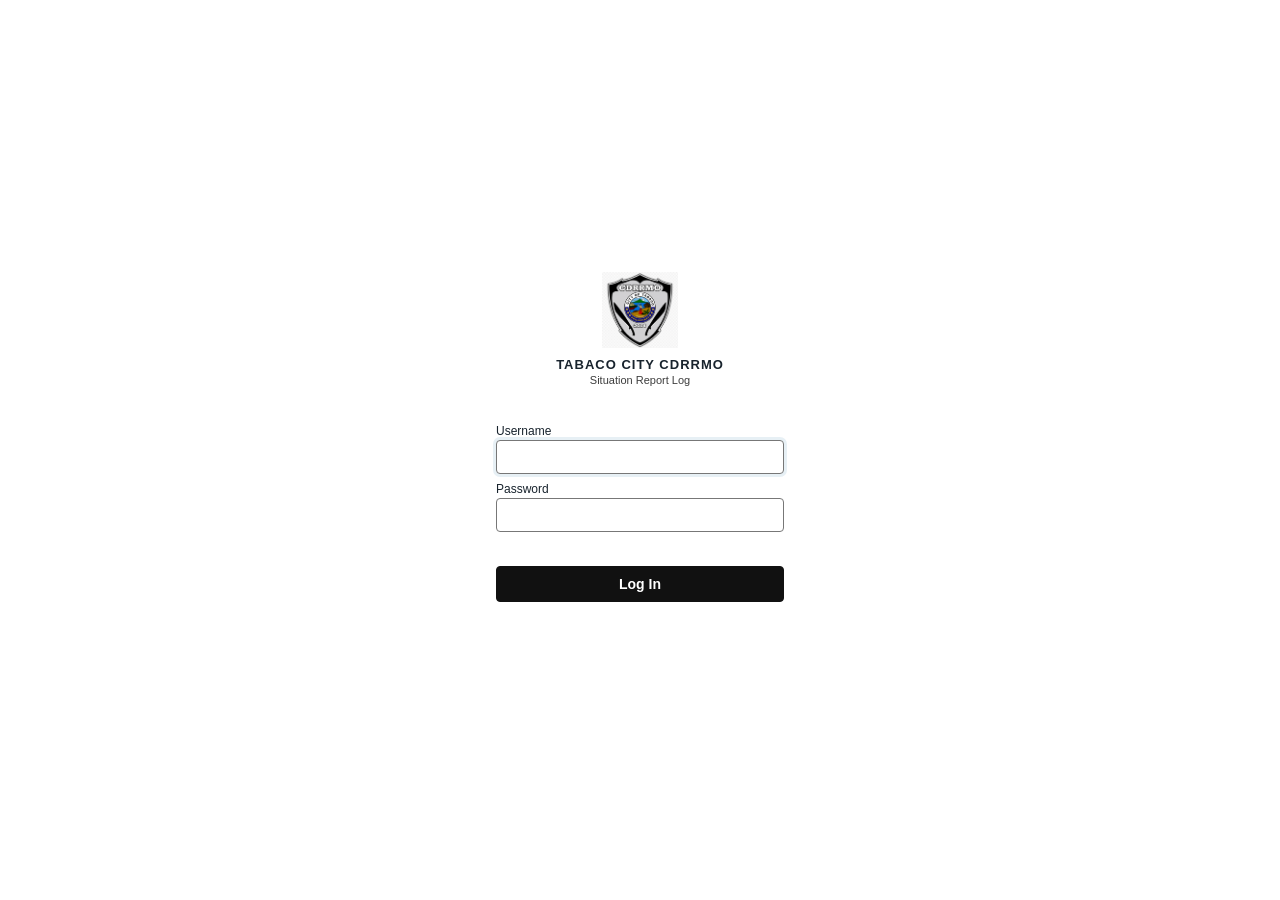
<file: index.html>
<!DOCTYPE html>
<html lang="en">
<head>
<meta charset="UTF-8">
<meta name="viewport" content="width=device-width, initial-scale=1.0">
<title>Tabaco CDRRMO - Incident Log</title>
<link rel="stylesheet" href="css/style.css">
</head>
<body>
<div class="form-container">
    <header class="mobile-header">
        <div class="header-mark"><img src="CDRRMO Logo.png" alt="CDRRMO Logo"></div>
        <div class="header-copy">
            <div class="office-name">TABACO CITY</div>
            <div class="office-title">Disaster Risk Reduction &amp; Management Office</div>
            <div class="form-title">SIT REP</div>
        </div>
    </header>
    <h1 class="desktop-title">Tabaco City Disaster Risk Reduction &amp; Management Office</h1>
    <h2 class="desktop-title">Incident Log</h2>
    <div class="view-saved-bar index-saved-bar">
        <button type="button" class="action action-primary" onclick="location.href='view.html'">View Saved Sitreps</button>
    </div>

    <div id="draftNotice" class="draft-notice" hidden>
        <span>A draft was restored from your last session. Continue filling it out, or press Cancel to discard.</span>
        <button type="button" class="draft-dismiss" onclick="clearDraft()" title="Dismiss">&times;</button>
    </div>

    <form id="incidentForm" novalidate>
        <div class="req-legend">Fields marked <span class="req-star">*</span> are required.</div>
        <div class="top-grid">
            <div class="left">
                <div class="row">
                    <span class="label">Nature of Incident:</span>
                    <select id="nature" name="nature" class="full required" required>
                        <option value="">-- Select --</option>
                        <option>Medical Emergency</option>
                        <option>Vehicular Accident</option>
                        <option>Extrication</option>
                        <option>Self Accident</option>
                        <option>Self-Harm</option>
                        <option>Physical Violence / Assault</option>
                        <option>Fire Alarm</option>
                        <option>Drowning</option>
                        <option>Sports-Related Injury</option>
                        <option>Others</option>
                    </select>
                </div>
                <div class="row">
                    <span class="label">Cause of Incident:</span>
                    <input type="text" name="cause" class="full" list="causeSuggestions">
                    <datalist id="causeSuggestions">
                        <option>Accidental drowning</option>
                        <option>Accidental Injury</option>
                        <option>Alcohol-related</option>
                        <option>Allergic reaction</option>
                        <option>Animal bite</option>
                        <option>Animal on road</option>
                        <option>Bicycle accident</option>
                        <option>Bleeding</option>
                        <option>Blunt-force injury</option>
                        <option>Boating incident</option>
                        <option>Body Weakness</option>
                        <option>Burning material</option>
                        <option>Cardiac/heart-related</option>
                        <option>Collapsed structure</option>
                        <option>Collision</option>
                        <option>Cutting</option>
                        <option>Diabetes-related</option>
                        <option>Difficulty of Breathing</option>
                        <option>Dizziness</option>
                        <option>Domestic violence</option>
                        <option>Drug-related</option>
                        <option>Electrical fire</option>
                        <option>Electrical-related</option>
                        <option>Fainting</option>
                        <option>Fall</option>
                        <option>Fever</option>
                        <option>Fire-related</option>
                        <option>Gas-related</option>
                        <option>Hanging/strangulation</option>
                        <option>Head-on collision</option>
                        <option>Heat stroke</option>
                        <option>High blood pressure</option>
                        <option>Hit object</option>
                        <option>Hit-and-run</option>
                        <option>Jumping from height</option>
                        <option>Loss of control</option>
                        <option>Machinery entrapment</option>
                        <option>Mechanical failure</option>
                        <option>Medical Condition</option>
                        <option>Motorcycle accident</option>
                        <option>Multiple vehicle collision</option>
                        <option>Near drowning</option>
                        <option>Overdose</option>
                        <option>Pain</option>
                        <option>Pedestrian involved</option>
                        <option>Physical altercation</option>
                        <option>Poisoning</option>
                        <option>Possible fire</option>
                        <option>Pregnancy-related</option>
                        <option>Rear-end collision</option>
                        <option>Reckless/overspeeding</option>
                        <option>Road condition</option>
                        <option>Robbery-related</option>
                        <option>Seizure</option>
                        <option>Self-inflicted injury</option>
                        <option>Self-poisoning</option>
                        <option>Sexual assault</option>
                        <option>Shooting</option>
                        <option>Side collision</option>
                        <option>Skin conditions</option>
                        <option>Slip/trip</option>
                        <option>Smoke alarm</option>
                        <option>Sports injury</option>
                        <option>Sports-related</option>
                        <option>Stabbing</option>
                        <option>Stroke</option>
                        <option>Structural entrapment</option>
                        <option>Suicide attempt</option>
                        <option>Swelling/Inflammation</option>
                        <option>Swimming incident</option>
                        <option>Tenderness</option>
                        <option>Unconsciousness</option>
                        <option>Vehicle entrapment</option>
                        <option>Vehicle rollover</option>
                        <option>Vehicle vs. property</option>
                        <option>Verbal altercation</option>
                        <option>Vomiting/Gastrointestinal</option>
                        <option>Water-related</option>
                        <option>Work-related accident</option>
                        <option>Wounds</option>
                    </datalist>
                </div>
                <div class="row">
                    <span class="label">Assigned Team:</span>
                    <span class="checks team-checks">
                        <label><input type="checkbox" name="assignedTeam[]" class="required" value="Alpha"> Alpha</label>
                        <label><input type="checkbox" name="assignedTeam[]" class="required" value="Bravo"> Bravo</label>
                        <label><input type="checkbox" name="assignedTeam[]" class="required" value="Charlie"> Charlie</label>
                    </span>
                </div>
                <div class="row">
                    <span class="label">Shift-In-Charge (SIC):</span>
                    <select id="sic" name="sic" class="full required" required>
                        <option value="">-- Select SIC --</option>
                        <option>Ramon D. Rodriguez</option>
                        <option>Ambrocio V. Piolino</option>
                        <option>Romar B. Bombon</option>
                    </select>
                </div>
                <div class="row">
                    <span class="label">Dispatch Operator:</span>
                    <select id="operator" name="operator" class="full required" required>
                        <option value="">-- Select Dispatch Operator --</option>
                        <option>Imelda B. Castillo</option>
                        <option>Luis C. Borlagdan</option>
                        <option>Domingo C. Bron Jr.</option>
                        <option>Dennis R. Flores</option>
                    </select>
                </div>
                <div id="resources">
                    <div class="row resource-row">
                        <span class="label">Dispatched Resource:</span>
                        <select name="resource[]" class="resource-input required" required>
                            <option value="">-- Select Resource --</option>
                            <option>EMS</option>
                            <option>884</option>
                            <option>STARIA</option>
                            <option>FIRETRUCK</option>
                            <option>028</option>
                            <option>167</option>
                            <option>133</option>
                            <option>NAVARRA WHITE</option>
                            <option>NAVARRA GRAY</option>
                        </select>
                        <button type="button" class="add-btn" onclick="addResource()" title="Add resource">+</button>
                    </div>
                </div>
            </div>

            <div class="right">
                <div class="row">
                    <span class="label">Incident Caller /<br>Informant:</span>
                    <input type="text" name="caller" class="caller-input required" required>
                </div>
                <div class="row">
                    <span class="label">Caller's Contact No.:</span>
                    <input type="text" name="contact" class="contact-input required" required>
                </div>
                <div class="row">
                    <span class="label">Call Date:</span>
                    <input type="date" name="callDate" class="time-input required" required>
                </div>
                <div class="row">
                    <span class="label">Call Time:</span>
                    <input type="time" name="callTime" class="time-input required" required>
                </div>
                <div class="row">
                    <span class="label">Dispatched Time:</span>
                    <input type="time" name="dispatchedTime" class="time-input required" required>
                </div>
                <div class="row">
                    <span class="label">Arrival at the scene:</span>
                    <input type="time" name="arrivalTime" class="time-input required" required>
                </div>
                <div class="row">
                    <span class="label">Take off from the scene:</span>
                    <input type="time" name="takeoffTime" class="time-input required" required>
                </div>
                <div class="row">
                    <span class="label">Arrival at the hospital:</span>
                    <input type="time" name="hospitalTime" class="time-input">
                </div>
            </div>
        </div>

        <div class="spacer"></div>

        <div class="place-row">
            <span class="label">Place of Incident:</span>
            <div class="place-group">
                <select name="barangay" class="required" required>
                    <option value="">-- Select Barangay --</option>
                    <option>Agnas</option>
                    <option>Bacolod</option>
                    <option>Bangkilingan</option>
                    <option>Bantayan</option>
                    <option>Baranghawon</option>
                    <option>Basagan</option>
                    <option>Basud</option>
                    <option>Bogñabong</option>
                    <option>Bombon</option>
                    <option>Bonot</option>
                    <option>Buang</option>
                    <option>Buhian</option>
                    <option>Cabagñan</option>
                    <option>Cobo</option>
                    <option>Comon</option>
                    <option>Cormidal</option>
                    <option>Divino Rostro</option>
                    <option>Fatima</option>
                    <option>Guinobat</option>
                    <option>Hacienda</option>
                    <option>Magapo</option>
                    <option>Mariroc</option>
                    <option>Matagbac</option>
                    <option>Oras</option>
                    <option>Oson</option>
                    <option>Panal</option>
                    <option>Pawa</option>
                    <option>Pinagbobong</option>
                    <option>Quinale Cabasan</option>
                    <option>Quinastillojan</option>
                    <option>Rawis</option>
                    <option>Sagurong</option>
                    <option>Salvacion</option>
                    <option>San Antonio</option>
                    <option>San Carlos</option>
                    <option>San Isidro</option>
                    <option>San Juan</option>
                    <option>San Lorenzo</option>
                    <option>San Ramon</option>
                    <option>San Roque</option>
                    <option>San Vicente</option>
                    <option>Santo Cristo</option>
                    <option>Sua-Igot</option>
                    <option>Tabiguian</option>
                    <option>Tagas</option>
                    <option>Tayhi</option>
                    <option>Visita</option>
                </select>
                <div>Barangay</div>
            </div>
            <div class="place-group">
                <input type="text" name="placeLandmark">
                <div>Place / Landmark</div>
            </div>
            <div class="place-group">
                <input type="text" name="municipality" value="Tabaco City" class="required" required>
                <div>Municipality</div>
            </div>
        </div>

        <div class="section-title">Involved:</div>

        <div id="victims">
            <div class="victim-item" data-index="1">
                <div class="victim-row">
                    <span class="patient-label">(A) Patient / Victim / Involved</span>
                    <input type="text" name="patient[]" class="required" required>
                    <span class="sex-label">Sex:</span>
                    <span class="checks sex-checks">
                        <label><input type="checkbox" name="sex[]" value="M"> M</label>
                        <label><input type="checkbox" name="sex[]" value="F"> F</label>
                    </span>
                    <span style="text-align:right;">Age:</span>
                    <input type="number" name="age[]" class="age" min="0">
                    <span style="text-align:right;">Address:</span>
                    <input type="text" name="address[]">
                    <span class="pcr-label">PCR By:</span>
                    <select name="pcrBy[]">
                        <option value="">-- Select Responder --</option>
                        <option>Wynel B. De Mesa</option>
                        <option>Jonel B. Bocalbos</option>
                        <option>Herman B. Bonaobra</option>
                        <option>Vicente B. Carale Jr.</option>
                        <option>Romulo P. Bolilan Jr.</option>
                        <option>Ero B. Obreros</option>
                        <option>Jaime V. Buensoceso</option>
                        <option>Adrian C. Callao</option>
                        <option>Noah M. Altavano</option>
                        <option>Ferdinand P. San Juan</option>
                        <option>Arnel C. Camata</option>
                        <option>Roberto S. Villegas</option>
                        <option>Levi Martin B. Madrid</option>
                        <option>Francis R. Tañang</option>
                        <option>Shay Marie Luz R. Benavides</option>
                        <option>Joan B. Sayago</option>
                        <option>Janine Eve Q. Base</option>
                        <option>Salvacion Amor B. Campit</option>
                        <option>Pedro G. Boringot I</option>
                        <option>Rowena B. Buenconsejo</option>
                    </select>
                </div>
                <div class="victim-status-row">
                    <span class="inj-label">Injuries Description:</span>
                    <input type="text" name="injury[]" class="required" required>
                    <span>Status of Victim:</span>
                    <select name="victimStatus[]" class="required" required>
                        <option value="">-- Select --</option>
                        <option>Conscious</option>
                        <option>Alert</option>
                        <option>Semi-Conscious</option>
                        <option>Unconscious</option>
                        <option>Disoriented</option>
                        <option>Responsive to Verbal Stimuli</option>
                        <option>Responsive to Pain Stimuli</option>
                        <option>Unresponsive</option>
                        <option>Others</option>
                    </select>
                    <span>Initial Impression:</span>
                    <input type="text" name="initialImpression[]" placeholder="e.g., smells of alcohol">
                    <span>Disposition of Victim:</span>
                    <select name="disposition[]" class="required" required>
                        <option value="">-- Select --</option>
                        <option>Hospitalized</option>
                        <option>Demised</option>
                        <option>Declined Hospitalization</option>
                        <option>N/A</option>
                    </select>
                    <button type="button" class="add-btn" onclick="addVictim()" title="Add patient/victim/involved">+</button>
                </div>
            </div>
        </div>

        <div class="vehicle-card">
            <span class="label">Involved Vehicle Type:</span>
            <div id="vehicleTypes">
                <div class="vehicle-row">
                    <select name="vehicleType[]" class="required" required>
                        <option value="">-- Select --</option>
                        <option>Single Motorcycle</option>
                        <option>Motor Tricycle</option>
                        <option>Pedicab</option>
                        <option>Bicycle</option>
                        <option>Car</option>
                        <option>Van / SUV</option>
                        <option>Jeepney</option>
                        <option>Pickup Truck</option>
                        <option>Truck</option>
                        <option>Bus</option>
                        <option>Others</option>
                        <option>N/A</option>
                    </select>
                    <button type="button" class="add-btn" onclick="addVehicleType()" title="Add vehicle type">+</button>
                </div>
            </div>
        </div>

        <div class="remarks-row">
            <span class="label">First Aid Provided:</span>
            <textarea name="firstAid"></textarea>
        </div>

        <div class="remarks-row">
            <span class="label">Remarks:</span>
            <textarea name="remarks" class="required" required></textarea>
        </div>

        <div class="remarks-row">
            <span class="label">Photos:</span>
            <div class="photo-input-wrap">
                <input type="file" id="photos" name="photos" accept="image/*" multiple>
                <span class="photo-hint">Select up to 4 photos (JPG/PNG)</span>
            </div>
        </div>

        <div class="team-section">
            <span class="team-title">Responding Team:</span>
            <div class="team-columns">
                <div class="team-col">
                    <div id="drivers">
                        <div class="team-item driver-item">
                            <select name="driver[]" class="required" required>
                                <option value="">-- Select Driver --</option>
                                <option>Al C. Asis</option>
                                <option>Ambrocio V. Piolino</option>
                                <option>Jomar B. Belo</option>
                                <option>Ramon D. Rodriguez</option>
                                <option>Romar B. Bombon</option>
                                <option>Eugenio S. Cao Jr.</option>
                                <option>Gelacio M. Molato Jr.</option>
                                <option>Warren B. Henson</option>
                                <option>Antonio B. Buison Jr.</option>
                                <option>Ariel C. Bolaños</option>
                                <option>Christopher Jeorge B. Lacerna</option>
                                <option>Reynaldo B. Belgica Jr.</option>
                                <option>Jaime B. Benosa II Jr.</option>
                                <option>Segundo B. Ballon Jr.</option>
                                <option>Jonel A. Buendia</option>
                                <option>Angelo B. Baraero</option>
                                <option>Marlon B. Belda</option>
                                <option>Jophen B. Bragais</option>
                                <option>Pablito M. Amortizado Jr.</option>
                                <option>Wynel B. De Mesa</option>
                            </select>
                            <button type="button" class="add-btn" onclick="addDriver()" title="Add driver">+</button>
                        </div>
                    </div>
                    <div class="team-caption">Driver</div>
                </div>

                <div class="team-col">
                    <div id="responders">
                        <div class="team-item responder-item">
                            <select name="responder[]" class="required" required>
                                <option value="">-- Select Responder --</option>
                                <option>Wynel B. De Mesa</option>
                                <option>Jonel B. Bocalbos</option>
                                <option>Herman B. Bonaobra</option>
                                <option>Vicente B. Carale Jr.</option>
                                <option>Romulo P. Bolilan Jr.</option>
                                <option>Ero B. Obreros</option>
                                <option>Jaime V. Buensoceso</option>
                                <option>Adrian C. Callao</option>
                                <option>Noah M. Altavano</option>
                                <option>Ferdinand P. San Juan</option>
                                <option>Arnel C. Camata</option>
                                <option>Roberto S. Villegas</option>
                                <option>Levi Martin B. Madrid</option>
                                <option>Francis R. Tañang</option>
                                <option>Shay Marie Luz R. Benavides</option>
                                <option>Joan B. Sayago</option>
                                <option>Janine Eve Q. Base</option>
                                <option>Salvacion Amor B. Campit</option>
                                <option>Pedro G. Boringot I</option>
                                <option>Rowena B. Buenconsejo</option>
                            </select>
                            <button type="button" class="add-btn" onclick="addResponder()" title="Add responder">+</button>
                        </div>
                    </div>
                    <div class="team-caption">Responder</div>
                </div>
            </div>
        </div>

        <div class="actions">
            <button type="submit" class="action">Record</button>
            <button type="button" class="action" onclick="clearForm()">Cancel</button>
        </div>
    </form>
</div>

<div id="reportModal">
    <div class="report-box">
        <div class="report-header doc-header">
            <img src="CDRRMO Logo.png" alt="CDRRMO Logo" class="doc-logo"
                 onerror="this.style.display='none'">
            <div class="doc-header-text">
                <div class="gov-line">Republic of the Philippines</div>
                <div class="gov-line">City Government of Tabaco</div>
                <div class="agency-name">CITY DISASTER RISK REDUCTION AND MANAGEMENT OFFICE</div>
                <div class="doc-contact">0909 224 5858 | 0999 475 8582 | 0939 782 9833</div>
            </div>
        </div>
        <h3 class="report-title">Situation Report</h3>
        <div id="reportContent"></div>
        <div class="report-actions">
            <button type="button" id="saveBtn" onclick="saveAndDownload()">Save &amp; Download</button>
            <button type="button" id="closeBtn" onclick="closeReport()">Close</button>
        </div>
        <div id="savingOverlay" hidden>
            <div class="saving-dialog">
                <div class="spinner" aria-hidden="true"></div>
                <div class="saving-label">Saving record&hellip;</div>
            </div>
        </div>
    </div>
</div>

<script src="js/shared.js"></script>
<!-- Supabase JS pinned to 2.117.2 and served from this repo (no third-party CDN script) -->
<script src="js/vendor/supabase.min.js"></script>
<script src="js/auth.js"></script>
<script src="js/html2canvas.min.js"></script>
<script src="js/main.js"></script>
</body>
</html>
</file>
<file: css/style.css>
* { box-sizing: border-box; }
    body {
        margin: 0;
        padding: 10px 24px 30px;
        font-family: Arial, Helvetica, sans-serif;
        font-size: 13px;
        color: #111;
        background: #fff;
    }
    .form-container {
        width: 1050px;
        max-width: 100%;
        margin: 0 auto;
    }
    h1, h2 {
        text-align: center;
        margin: 0;
        font-size: 14px;
        font-weight: bold;
    }
    h2 { font-size: 13px; margin-top: 5px; font-weight: normal; }

    .top-grid {
        display: grid;
        grid-template-columns: 1fr 1fr;
        gap: 28px;
        margin-top: 16px;
    }
    .left, .right { min-width: 0; }
    .row {
        display: flex;
        align-items: center;
        margin-bottom: 4px;
        min-height: 24px;
    }
    .label {
        text-align: right;
        margin-right: 4px;
        white-space: nowrap;
    }
    .left .label { width: 168px; }
    .right .label { width: 180px; }

    input[type="text"], input[type="date"], input[type="time"], select {
        height: 22px;
        border: 1px solid #777;
        padding: 2px 5px;
        font: inherit;
        background: #fff;
    }
    select { padding-right: 18px; }
    .full { flex: 1; min-width: 0; }
    .resource-input { width: 290px; }
    .place-input { width: 130px; }
    .caller-input { flex: 1; }
    .contact-input { flex: 1; }
    .date-input { width: 160px; }
    .time-input { width: 130px; margin-left: auto; }

    .add-btn, .remove-btn {
        border: 0;
        background: transparent;
        cursor: pointer;
        font-size: 17px;
        line-height: 18px;
        padding: 0 4px;
    }
    .add-btn { color: #004a9f; }
    .add-btn:hover { color: #d00; }
    .remove-btn { color: #d00; }
    .remove-btn:hover { color: #004a9f; }

    .spacer { height: 108px; }

    .section-title {
        margin: 4px 0 12px;
    }
    .place-row {
        display: flex;
        align-items: center;
        margin-bottom: 24px;
    }
    .place-row .label { width: 168px; }
    .place-row .place-group {
        width: 195px;
        text-align: center;
        margin-right: 30px;
    }
    .place-group input, .place-group select { width: 130px; }
    .place-group div { margin-top: 3px; }

    .victim-item {
        margin-bottom: 6px;
    }
    .victim-row {
        display: grid;
        grid-template-columns: 92px 225px 40px 92px 58px 44px 55px 215px 150px 170px;
        align-items: center;
        gap: 4px;
        margin-bottom: 6px;
    }
    .victim-row input, .victim-row select { width: 100%; }
    .victim-row .age { width: 60px; }
    .victim-row .patient-label { text-align: right; }
    .victim-row .sex-label { text-align: right; }
    .victim-row .pcr-label { text-align: right; }
    .victim-status-row {
        display: grid;
        grid-template-columns: 150px 160px 150px 160px 150px 160px 150px 160px 30px;
        align-items: center;
        gap: 12px 4px;
    }
    .victim-status-row > span { text-align: right; }
    .vehicle-row {
        display: grid;
        grid-template-columns: 1fr 30px;
        gap: 5px;
        align-items: center;
    }
    .vehicle-row select {
        width: 100%;
        min-width: 0;
    }

    .checkbox-row {
        display: flex;
        align-items: center;
        min-height: 25px;
        margin-bottom: 0;
    }
    .checkbox-row .label {
        width: 190px;
    }
    .checks {
        display: flex;
        align-items: center;
        gap: 18px;
    }
    .checks label {
        display: inline-flex;
        align-items: center;
        gap: 4px;
        white-space: nowrap;
    }
    input[type="checkbox"] { margin: 0; width: 13px; height: 13px; }

    .remarks-row {
        display: flex;
        align-items: flex-start;
        margin-top: 8px;
    }
    .remarks-row .label {
        width: 168px;
        text-align: right;
        margin-right: 4px;
        padding-top: 6px;
    }
    textarea {
        width: 620px;
        height: 41px;
        resize: vertical;
        border: 1px solid #777;
        padding: 4px;
        font: inherit;
    }

    .team-section { margin-top: 28px; }
    .team-title {
        display: inline-block;
        width: 168px;
        text-align: right;
        margin-right: 4px;
    }
    .team-columns {
        display: flex;
        gap: 58px;
        margin-left: 168px;
        margin-top: -3px;
    }
    .team-col { width: 290px; }
    .team-item {
        display: flex;
        align-items: center;
        margin-bottom: 5px;
    }
    .team-item select { width: 225px; }
    .team-caption {
        text-align: center;
        margin-top: 2px;
        font-size: 13px;
    }

    .actions {
        display: flex;
        justify-content: center;
        gap: 55px;
        margin-top: 68px;
    }
    button.action {
        width: 170px;
        height: 46px;
        border: 1px solid #888;
        background: #eee;
        cursor: pointer;
        font-size: 13px;
    }
    button.action:hover { background: #ddd; }
    button.action.action-primary {
        background: #176b9d;
        border-color: #176b9d;
        color: #fff;
    }
    button.action.action-primary:hover {
        background: #125b85;
        border-color: #125b85;
    }

    .required-empty {
        border: 2px solid #d00000 !important;
        background: #fff1f1 !important;
    }
    .check-required-empty {
        outline: 2px solid #d00000;
        outline-offset: 1px;
        border-radius: 2px;
    }

    #reportModal {
        display: none;
        position: fixed;
        inset: 0;
        background: rgba(0,0,0,.55);
        z-index: 1000;
        overflow: auto;
        padding: 25px;
    }
    #savedModal {
        display: none;
        position: fixed;
        inset: 0;
        background: rgba(0,0,0,.55);
        z-index: 1000;
        overflow: auto;
        padding: 25px;
    }
    #savedList {
        overflow-x: auto;
    }
    .load-warning {
        margin: 0 0 10px;
        padding: 8px 12px;
        font-size: 12px;
        color: #8a5a00;
        background: #fff8e1;
        border: 1px solid #e0c86a;
        border-radius: 6px;
    }
    #savedList .report-table {
        width: 100%;
        border-collapse: collapse;
        table-layout: fixed;
    }
    #savedList .report-table th,
    #savedList .report-table td {
        padding: 7px 10px;
        border: 1px solid #ccc;
        font-size: 12px;
        vertical-align: middle;
        word-break: break-word;
        overflow-wrap: anywhere;
    }
    #savedList .report-table th {
        background: #eee;
        text-align: left;
        width: auto;
    }
    #savedList .report-table th:nth-child(1) { width: 9%; }
    #savedList .report-table th:nth-child(2) { width: 15%; }
    #savedList .report-table th:nth-child(3) { width: 10%; }
    #savedList .report-table th:nth-child(4) { width: 20%; }
    #savedList .report-table th:nth-child(5) { width: 10%; }
    #savedList .report-table th:nth-child(6) { width: 14%; }
    #savedList .report-table th:nth-child(7) { width: 14%; }
    #savedList .report-table th:nth-child(8) { width: 8%; }
    #savedList .report-table td:nth-child(8) {
        text-align: center;
    }
    #savedList button {
        background: #176b9d;
        color: #fff;
        border: 0;
        border-radius: 4px;
        padding: 4px 10px;
        cursor: pointer;
    }
    .view-saved-bar {
        display: flex;
        justify-content: flex-start;
        align-items: center;
        gap: 8px;
        margin: 10px 0 14px;
        /* left padding mirrors the space to the right of the refresh icon */
        padding: 0 22px 0 24px;
    }
    .view-saved-bar .bar-group {
        display: flex;
        align-items: center;
        gap: 8px;
    }
    .view-saved-bar .bar-group-right {
        margin-left: auto;
    }
    .view-saved-bar button.action {
        flex: none;
    }
    .view-saved-bar.index-saved-bar {
        margin-bottom: 0;
    }
    .view-saved-bar button.icon-btn {
        margin-left: 8px;
        margin-right: 0;
    }
    .draft-notice {
        display: flex;
        align-items: center;
        justify-content: space-between;
        gap: 12px;
        margin: 0 22px 14px;
        padding: 9px 14px;
        background: #fff8e1;
        border: 1px solid #e0c86a;
        border-radius: 7px;
        font-size: 13px;
        color: #5b4b1a;
    }
    .draft-notice[hidden] {
        display: none;
    }
    .draft-dismiss {
        flex: none;
        border: 0;
        background: transparent;
        font-size: 18px;
        line-height: 1;
        color: #5b4b1a;
        cursor: pointer;
        padding: 0 4px;
    }
    .draft-dismiss:hover {
        color: #8a1f1f;
    }
    .req-legend {
        font-size: 12px;
        color: #667;
        margin: 0 0 8px;
        text-align: right;
    }
    .req-star {
        color: #d00000;
        font-weight: 700;
    }
    button.icon-btn {
        width: 42px;
        height: 42px;
        padding: 0;
        border: 1px solid #aebbc4;
        border-radius: 7px;
        background: #fff;
        color: #33424d;
        cursor: pointer;
        display: inline-flex;
        align-items: center;
        justify-content: center;
        transition: .15s;
    }
    button.icon-btn:hover {
        background: #f1f4f6;
    }
    button.icon-btn svg {
        width: 18px;
        height: 18px;
    }
    .filter-bar {
        display: flex;
        flex-direction: column;
        gap: 8px;
        padding: 10px 12px;
        margin-bottom: 14px;
        background: #f4f7fa;
        border: 1px solid #d9e2ec;
        border-radius: 6px;
    }
    .filter-row {
        display: flex;
        flex-wrap: wrap;
        gap: 8px;
        align-items: flex-end;
    }
    .filter-bar input[type="search"],
    .filter-bar input[type="date"],
    .filter-bar select {
        padding: 6px 8px;
        font-size: 13px;
        border: 1px solid #ccc;
        border-radius: 4px;
        background: #fff;
        color: #111;
    }
    .filter-bar input[type="search"] {
        flex: none;
        width: 100%;
    }
    .filter-field.filter-search {
        flex: 1 1 220px;
        min-width: 180px;
    }
    .filter-field {
        display: flex;
        flex-direction: column;
        gap: 3px;
    }
    .filter-field > span {
        font-size: 11px;
        font-weight: 700;
        color: #33424d;
        text-transform: uppercase;
        letter-spacing: .4px;
    }
    .filter-bar button.filter-clear {
        background: #d9534f;
        color: #fff;
        border: 0;
        border-radius: 4px;
        padding: 6px 12px;
        cursor: pointer;
    }
    .filter-bar button.filter-clear:hover { background: #c9302c; }
    .filter-bar button.sort-toggle {
        background: #fff;
        color: #176b9d;
        border: 1px solid #176b9d;
        border-radius: 4px;
        padding: 6px 12px;
        cursor: pointer;
        font-size: 13px;
    }
    .filter-bar button.sort-toggle:hover { background: #eaf2f8; }
    .pagination {
        display: flex;
        align-items: center;
        justify-content: center;
        gap: 10px;
        margin-top: 14px;
    }
    .pagination button {
        background: #176b9d;
        color: #fff;
        border: 0;
        border-radius: 4px;
        padding: 6px 14px;
        cursor: pointer;
    }
    .pagination button:disabled {
        background: #b9c4cc;
        cursor: default;
    }
    .pagination span {
        font-size: 12px;
        color: #33424d;
    }
    .report-box {
        position: relative;
        background: #fff;
        width: 1050px;
        max-width: 100%;
        margin: auto;
        padding: 22px;
        box-shadow: 0 3px 15px rgba(0,0,0,.3);
    }
    .report-header {
        position: relative;
        display: none;
        align-items: center;
        justify-content: flex-start;
        gap: 18px;
        margin-bottom: 12px;
        padding-bottom: 10px;
        border-bottom: 2px solid #000;
    }
    .doc-logo {
        width: 72px;
        height: 72px;
        flex: 0 0 72px;
        object-fit: contain;
    }
    .doc-header-text {
        position: absolute;
        left: 0;
        right: 0;
        text-align: center;
        line-height: 1.35;
        pointer-events: none;
    }
    .gov-line {
        font-size: 12px;
    }
    .agency-name {
        font-size: 14px;
        font-weight: 800;
        letter-spacing: .5px;
    }
    .doc-contact {
        font-size: 12px;
    }
    .report-title {
        text-align: center;
        margin: 0 0 15px;
        font-size: 16px;
    }
    .report-table {
        width: 100%;
        border-collapse: collapse;
        font-size: 12px;
    }
    .report-table-main {
        table-layout: fixed;
    }
    .patients-table {
        table-layout: fixed;
    }
    .patients-wrap {
        overflow-x: auto;
        -webkit-overflow-scrolling: touch;
    }
    .report-table th, .report-table td {
        border: 1px solid #777;
        padding: 5px;
        vertical-align: top;
        white-space: normal;
        word-break: break-word;
        overflow-wrap: anywhere;
    }
    .report-table td {
        min-width: 0;
        max-width: 100%;
    }
    .report-table th {
        background: #eee;
        width: 22%;
        text-align: left;
    }

    .report-photos {
        display: flex;
        flex-wrap: wrap;
        justify-content: center;
        gap: 8px;
        margin: 4px 0;
    }
    .attachments-title {
        margin-top: 20px;
    }
    .report-photos a {
        display: block;
        width: 120px;
        height: 90px;
        border: 1px solid #bbb;
        overflow: hidden;
        background: #f5f5f5;
    }
    .report-photos img {
        width: 100%;
        height: 100%;
        object-fit: cover;
        display: block;
    }

    .photo-input-wrap input[type="file"] {
        height: auto;
    }
    .photo-hint {
        font-size: 11px;
        color: #687580;
    }
    .report-actions {
        text-align: center;
        margin-top: 15px;
    }
    .report-actions button {
        padding: 9px 20px;
        margin: 0 5px;
        cursor: pointer;
    }
    .report-actions #saveBtn {
        background: #d00000;
        border: 1px solid #d00000;
        color: #fff;
    }
    .report-actions #saveBtn:hover {
        background: #a80000;
        border-color: #a80000;
    }
    .report-actions #closeBtn {
        background: #6c757d;
        border: 1px solid #6c757d;
        color: #fff;
    }
    .report-actions #closeBtn:hover {
        background: #565e64;
        border-color: #565e64;
    }

    /* ---------- Saving indicator ---------- */
    #savingOverlay {
        position: absolute;
        inset: 0;
        z-index: 5;
        display: flex;
        align-items: center;
        justify-content: center;
        background: rgba(255,255,255,.82);
        border-radius: inherit;
    }
    #savingOverlay[hidden] { display: none; }
    .saving-dialog {
        display: flex;
        align-items: center;
        gap: 12px;
        padding: 16px 22px;
        background: #fff;
        border: 1px solid #cdd7de;
        border-radius: 10px;
        box-shadow: 0 6px 20px rgba(27,49,66,.18);
    }
    .spinner {
        width: 26px;
        height: 26px;
        flex: 0 0 26px;
        border: 3px solid #d3dce2;
        border-top-color: #176b9d;
        border-radius: 50%;
        animation: spin .8s linear infinite;
    }
    @keyframes spin { to { transform: rotate(360deg); } }
    .saving-label {
        font-size: 14px;
        font-weight: 700;
        color: #18232d;
    }
    .report-actions button:disabled,
    #saveBtn:disabled {
        opacity: .6;
        cursor: default;
    }
    .dl-capture-wrap #savingOverlay {
        display: none;
    }

    @media (max-width: 900px) {
        body { padding: 10px; }
        .top-grid { grid-template-columns: 1fr; }
        .spacer { display: none; }
        .team-columns { margin-left: 0; }
        .team-title { width: auto; }
    }

    /* ---------- Modern / Mobile View ---------- */
    .mobile-header {
        display: none;
    }

    .header-mark img {
        position: absolute;
        inset: 0;
        width: 100%;
        height: 100%;
        object-fit: cover;
    }

    @media (max-width: 700px) {
        body {
            padding: 0 0 24px;
            background: #f4f6f8;
            font-size: 14px;
        }

        .form-container {
            width: 100%;
            max-width: 100%;
            margin: 0;
        }

        .desktop-title {
            display: none;
        }

        .mobile-header {
            display: flex;
            align-items: center;
            gap: 12px;
            padding: 16px 16px 14px;
            background: linear-gradient(135deg, #123d68, #176b9d);
            color: #fff;
            box-shadow: 0 2px 8px rgba(0,0,0,.15);
        }

        .header-mark {
            width: 50px;
            height: 50px;
            border: 2px solid rgba(255,255,255,.85);
            border-radius: 50%;
            display: flex;
            align-items: center;
            justify-content: center;
            font-size: 10px;
            font-weight: 800;
            letter-spacing: .5px;
            flex: 0 0 50px;
            position: relative;
            overflow: hidden;
        }

        .office-name {
            font-size: 13px;
            font-weight: 800;
            letter-spacing: .7px;
        }

        .office-title {
            font-size: 12px;
            line-height: 1.25;
            opacity: .95;
            margin-top: 2px;
        }

        .form-title {
            display: inline-block;
            margin-top: 7px;
            padding: 3px 9px;
            border-radius: 10px;
            background: rgba(255,255,255,.16);
            font-size: 10px;
            font-weight: 700;
            letter-spacing: 1.5px;
        }

        form {
            padding: 12px;
        }

        .top-grid {
            display: block;
            margin-top: 0;
        }

        .left, .right {
            width: 100%;
        }

        .left, .right,
        .place-row,
        .team-section,
        .remarks-row,
        #victims {
            background: #fff;
            border: 1px solid #e0e5e9;
            border-radius: 12px;
            padding: 12px;
            margin-bottom: 12px;
            box-shadow: 0 1px 4px rgba(0,0,0,.05);
        }

        .row {
            display: grid;
            grid-template-columns: 1fr;
            align-items: stretch;
            gap: 5px;
            margin-bottom: 12px;
        }

        .left .label,
        .right .label,
        .remarks-row .label,
        .place-row .label,
        .team-title {
            width: auto;
            text-align: left;
            margin: 0;
            font-weight: 700;
            color: #344454;
        }

        input[type="text"],
        input[type="date"],
        input[type="time"],
        input[type="number"],
        select,
        textarea {
            width: 100% !important;
            height: 42px;
            min-height: 42px;
            border: 1px solid #aeb8c2;
            border-radius: 7px;
            padding: 8px 10px;
            font-size: 15px;
            background: #fff;
        }

        textarea {
            height: 90px;
            min-height: 90px;
        }

        .resource-input,
        .caller-input,
        .contact-input,
        .date-input,
        .time-input {
            width: 100%;
        }

        .resource-row {
            grid-template-columns: 1fr 30px;
            gap: 5px;
            align-items: end;
        }

        .resource-row .label {
            grid-column: 1 / -1;
        }

        .resource-row .add-btn,
        .resource-row .remove-btn {
            grid-column: 2;
            grid-row: 2;
        }

        .right .row {
            grid-template-columns: 1fr;
        }

        /* Time controls are deliberately kept close to their labels. */
        .right .row:has(input[type="time"]) {
            display: grid;
            grid-template-columns: 1fr;
            gap: 4px;
            margin-bottom: 10px;
        }

        .right .row:has(input[type="time"]) .label {
            margin: 0 !important;
            width: auto !important;
        }

        .right .row:has(input[type="time"]) .time-input {
            margin: 0 !important;
            width: 100% !important;
        }

        .spacer {
            display: none;
        }

        .place-row {
            display: block;
            margin: 0 12px 12px;
        }

        .place-row .place-group {
            width: 100%;
            text-align: left;
            margin: 0 0 12px;
        }

        .place-group input {
            width: 100%;
        }

        .place-group select {
            width: 100%;
        }

        .place-group div {
            margin: 4px 0 0;
            font-size: 12px;
            color: #687580;
        }

        .section-title {
            margin: 14px 12px 8px;
            font-weight: 800;
            font-size: 15px;
            color: #263746;
        }

        #victims {
            margin-left: 12px;
            margin-right: 12px;
        }

        .victim-item {
            padding: 10px 0;
            border-bottom: 1px solid #e4e8eb;
        }

        .victim-item:nth-child(odd) {
            background: #fff;
        }

        .victim-item:nth-child(even) {
            background: #f2f7fa;
        }

        .victim-item:last-child {
            border-bottom: 0;
        }

        .victim-row {
            display: block;
            padding: 0;
            margin: 0;
            border: 0;
        }

        .victim-row > span {
            display: block;
            text-align: left !important;
            margin: 0 0 5px;
            color: #344454;
            font-weight: 700;
        }

        .victim-row input, .victim-row select {
            width: 100% !important;
            margin-bottom: 9px;
        }

        .victim-status-row {
            display: block;
            margin-top: 4px;
        }

        .victim-status-row > span {
            display: block;
            text-align: left !important;
            margin: 0 0 5px;
            color: #344454;
            font-weight: 700;
        }

        .victim-status-row input {
            margin-bottom: 9px;
        }

        .victim-status-row select {
            width: 100% !important;
            margin-bottom: 9px;
        }

        .victim-status-row .add-btn,
        .victim-status-row .remove-btn {
            margin-top: 8px;
            margin-left: auto;
        }

        .add-btn, .remove-btn {
            width: 30px;
            height: 30px;
            flex: 0 0 30px;
            border: 1px solid #b9c3cc;
            border-radius: 50%;
            background: #f5f8fa;
            font-weight: 700;
            line-height: 26px;
            padding: 0;
            text-align: center;
        }

        .add-btn { color: #176b9d; }

        .remove-btn { color: #d00; }

        .checkbox-row {
            display: block;
            background: #fff;
            margin: 0 12px 10px;
            padding: 12px;
            border: 1px solid #e0e5e9;
            border-radius: 10px;
            box-shadow: 0 1px 4px rgba(0,0,0,.04);
        }

        .checkbox-row .label {
            display: block;
            width: auto;
            text-align: left;
            margin: 0 0 9px;
            font-weight: 700;
            color: #344454;
        }

        .checks {
            display: grid;
            grid-template-columns: repeat(2, minmax(0,1fr));
            gap: 8px;
        }

        .team-checks {
            display: grid;
            grid-template-columns: repeat(3, minmax(0,1fr));
            gap: 6px;
        }

        .victim-row > .checks {
            display: grid;
        }

        .checks label {
            display: inline-flex;
            align-items: center;
            gap: 6px;
            min-height: 38px;
            padding: 7px 9px;
            border: 1px solid #d5dce2;
            border-radius: 7px;
            background: #fafbfc;
        }

        input[type="checkbox"] {
            width: 17px !important;
            height: 17px;
            margin: 0;
        }

        .vehicle-card {
            display: block;
            background: #fff;
            margin: 0 12px 10px;
            padding: 12px;
            border: 1px solid #e0e5e9;
            border-radius: 10px;
            box-shadow: 0 1px 4px rgba(0,0,0,.04);
        }

        .vehicle-card > .label {
            display: block;
            text-align: left;
            margin: 0 0 9px;
            font-weight: 700;
            color: #344454;
        }

        .remarks-row {
            display: block;
            margin: 0 12px 12px;
        }

        .remarks-row .label {
            padding: 0;
            margin-bottom: 6px;
        }

        .team-section {
            margin: 0 12px 12px;
        }

        .team-title {
            display: block;
            margin-bottom: 9px;
        }

        .team-columns {
            display: block;
            margin: 0;
        }

        .team-col {
            width: 100%;
            padding-bottom: 12px;
        }

        .team-col + .team-col {
            border-top: 1px solid #e2e7eb;
            padding-top: 12px;
        }

        .team-item {
            display: flex;
            gap: 4px;
            margin-bottom: 6px;
        }

        .team-item select {
            flex: 1;
            min-width: 0;
        }

        .team-caption {
            text-align: left;
            font-size: 12px;
            color: #687580;
            font-weight: 700;
        }

        .actions {
            display: grid;
            grid-template-columns: 1fr 1fr;
            gap: 10px;
            margin: 16px 12px 0;
        }

        button.action {
            width: 100%;
            height: 48px;
            border-radius: 8px;
            font-weight: 700;
        }

        .view-saved-bar {
            flex-wrap: wrap;
            gap: 8px;
            margin: 10px 0 4px;
            padding: 0 14px;
        }

        .view-saved-bar .bar-group {
            flex: 1 1 100%;
            flex-wrap: wrap;
            gap: 8px;
        }

        /* report buttons share the line with the refresh icon */
        .view-saved-bar .bar-group-right {
            flex: 1 1 auto;
            margin-left: 0;
        }

        .view-saved-bar button.action {
            flex: 1 1 auto;
            width: auto;
            min-width: 0;
            height: 42px;
            padding: 0 14px;
            white-space: nowrap;
        }

        .view-saved-bar button.icon-btn {
            flex: 0 0 auto;
            margin-left: 0;
            margin-right: 0;
        }

        button.icon-btn {
            width: 44px;
            height: 44px;
            border-radius: 8px;
        }

        button.action[type="submit"] {
            background: #176b9d;
            color: white;
            border-color: #176b9d;
        }

        #reportModal,
        #savedModal {
            padding: 10px;
        }

        .report-box {
            width: 100%;
            padding: 14px;
            border-radius: 10px;
        }

        /* Stack the header so the text no longer overlaps the logo. */
        .report-header {
            flex-direction: column;
            gap: 6px;
            text-align: center;
        }

        .doc-logo {
            width: 60px;
            height: 60px;
            flex: 0 0 60px;
        }

        .doc-header-text {
            position: static;
            text-align: center;
        }

        /* Allow the wide report to scroll sideways instead of being cut off. */
        #reportContent {
            overflow-x: auto;
            -webkit-overflow-scrolling: touch;
        }

        /* Photos fill the width edge to edge and scroll with the table. */
        .report-photos {
            flex-wrap: wrap;
            min-width: 0;
        }

        .report-photos a {
            flex: 1 1 30%;
            min-width: 0;
            height: auto;
            aspect-ratio: 4 / 3;
        }

        #reportContent .report-title {
            min-width: 0;
        }

        .report-table {
            font-size: 11px;
            min-width: 0;
        }

        .patients-wrap {
            overflow-x: auto;
            -webkit-overflow-scrolling: touch;
        }

        .patients-table {
            min-width: 620px;
        }

        .report-table th,
        .report-table td {
            padding: 5px;
        }

        .report-actions {
            display: flex;
            gap: 8px;
        }

        .report-actions button {
            flex: 1;
            min-width: 0;
            margin: 0;
            min-height: 42px;
        }

        .report-actions #closeBtn {
            flex: 0 0 90px;
        }

        /* Saved sitrep list: stack rows as cards on mobile. */
        #savedList .report-table,
        #savedList .report-table tbody {
            display: block;
            width: 100%;
        }

        #savedList .report-table tr:first-child {
            display: none;
        }

        #savedList .report-table tr {
            display: block;
            border: 1px solid #d7dfe5;
            border-radius: 10px;
            margin-bottom: 12px;
            padding: 4px 14px;
            background: #fff;
            box-shadow: 0 1px 4px rgba(27,49,66,.08);
        }

        #savedList .report-table td {
            display: flex;
            align-items: center;
            border: 0;
            border-bottom: 1px solid #eef1f4;
            padding: 9px 0;
            text-align: left;
            font-size: 13px;
        }

        #savedList .report-table td:last-child {
            border-bottom: 0;
            justify-content: center;
        }

        #savedList .report-table td::before {
            content: attr(data-label);
            flex: 0 0 42%;
            font-weight: 700;
            color: #33475b;
            padding-right: 8px;
            font-size: 12px;
        }

        #savedList .report-table td[data-label=""]::before {
            content: none;
        }

        #savedList .report-table td[data-label=""] {
            justify-content: center;
        }
    }

    @media (min-width: 701px) {
        .mobile-header { display: none; }
    }


/* =========================================================
   DESKTOP REDESIGN — CDRRMO INCIDENT LOG
   ========================================================= */
@media (min-width: 701px) {
    body {
        padding: 0;
        background: #eef2f5;
        color: #18232d;
        font-size: 13px;
    }

    .form-container {
        width: 1180px;
        max-width: calc(100% - 36px);
        margin: 24px auto 40px;
        background: #fff;
        border: 1px solid #d7dfe5;
        border-radius: 14px;
        box-shadow: 0 6px 24px rgba(27, 49, 66, .10);
        overflow: hidden;
    }

    /* Saved sitreps list: use the full form width instead of the 1050px default */
    .form-container > .report-box {
        width: 100%;
    }

    /* Professional desktop header */
    .mobile-header {
        display: flex;
        align-items: center;
        gap: 16px;
        min-height: 88px;
        padding: 15px 28px;
        background: linear-gradient(135deg, #123d68 0%, #176b9d 58%, #1c789e 100%);
        color: #fff;
        position: relative;
        overflow: hidden;
    }

    .mobile-header::after {
        content: "";
        position: absolute;
        right: -70px;
        top: -120px;
        width: 330px;
        height: 330px;
        border: 45px solid rgba(255,255,255,.07);
        border-radius: 50%;
    }

    .header-mark {
        width: 58px;
        height: 58px;
        flex: 0 0 58px;
        border: 2px solid rgba(255,255,255,.85);
        border-radius: 50%;
        display: flex;
        align-items: center;
        justify-content: center;
        font-size: 11px;
        font-weight: 800;
        letter-spacing: .6px;
        position: relative;
        overflow: hidden;
        z-index: 1;
    }

    .header-copy {
        position: relative;
        z-index: 1;
    }

    .office-name {
        font-size: 16px;
        font-weight: 800;
        letter-spacing: 1px;
    }

    .office-title {
        font-size: 13px;
        opacity: .95;
        margin-top: 2px;
    }

    .form-title {
        display: inline-block;
        margin-top: 7px;
        padding: 4px 11px;
        border-radius: 12px;
        background: rgba(255,255,255,.15);
        font-size: 10px;
        font-weight: 800;
        letter-spacing: 2px;
    }

    .desktop-title {
        display: none;
    }

    form {
        padding: 12px 26px 26px;
    }

    /* Upper information panels */
    .top-grid {
        display: grid;
        grid-template-columns: 1fr 1fr;
        gap: 18px;
        margin-top: 0;
    }

    .left, .right {
        min-width: 0;
        background: #f9fbfc;
        border: 1px solid #dce4e9;
        border-radius: 10px;
        padding: 16px 18px 12px;
    }

    .left::before,
    .right::before {
        display: block;
        font-size: 12px;
        font-weight: 800;
        letter-spacing: .8px;
        color: #176b9d;
        margin-bottom: 11px;
        padding-bottom: 7px;
        border-bottom: 2px solid #dcecf5;
    }

    .left::before { content: "INCIDENT DETAILS"; }
    .right::before { content: "CALL & RESPONSE TIMELINE"; }

    .row {
        display: grid;
        grid-template-columns: 172px minmax(0,1fr);
        align-items: center;
        gap: 8px;
        min-height: 32px;
        margin-bottom: 8px;
    }

    .left .label,
    .right .label {
        width: auto;
        margin: 0;
        text-align: right;
        white-space: nowrap;
        color: #43525e;
        font-weight: 600;
    }

    input[type="text"],
    input[type="date"],
    input[type="time"],
    input[type="number"],
    select {
        height: 34px;
        min-height: 34px;
        width: 100%;
        border: 1px solid #b9c5ce;
        border-radius: 6px;
        padding: 5px 9px;
        font: inherit;
        background: #fff;
        color: #18232d;
        transition: border-color .15s, box-shadow .15s;
    }

    input:focus,
    select:focus,
    textarea:focus {
        outline: none;
        border-color: #176b9d;
        box-shadow: 0 0 0 3px rgba(23,107,157,.10);
    }

    .resource-input { width: 100%; }

    .resource-row {
        grid-template-columns: 172px minmax(0,1fr) 30px;
    }

    .add-btn, .remove-btn {
        width: 26px;
        height: 26px;
        flex: 0 0 auto;
        padding: 0;
        border: 1px solid #b9c9d3;
        border-radius: 50%;
        background: #fff;
        cursor: pointer;
        font-size: 17px;
        line-height: 22px;
        text-align: center;
        transition: .15s;
    }

    .add-btn { color: #176b9d; }

    .add-btn:hover {
        background: #176b9d;
        color: #fff;
        border-color: #176b9d;
    }

    .remove-btn { color: #d00; }

    .remove-btn:hover {
        background: #d00;
        color: #fff;
        border-color: #d00;
    }

    /* Keep time picker immediately beside its title */
    .right .row:has(input[type="time"]),
    .right .row:has(input[type="date"]) {
        grid-template-columns: 172px 130px;
        gap: 8px;
        justify-content: start;
        margin-bottom: 7px;
    }

    .right .row:has(input[type="time"]) .label,
    .right .row:has(input[type="date"]) .label {
        width: auto;
        text-align: right;
        margin: 0;
    }

    .right .row:has(input[type="time"]) .time-input,
    .right .row:has(input[type="date"]) .time-input {
        width: 130px !important;
        margin: 0 !important;
    }

    .spacer {
        height: 18px;
    }

    /* Place of incident */
    .place-row {
        display: flex;
        align-items: flex-start;
        margin: 0;
        padding: 14px 16px 11px;
        background: #f9fbfc;
        border: 1px solid #dce4e9;
        border-radius: 10px;
    }

    .place-row .label {
        width: 168px;
        text-align: right;
        margin: 8px 12px 0 0;
        font-weight: 700;
        color: #43525e;
    }

    .place-row .place-group {
        width: 220px;
        margin-right: 28px;
        text-align: left;
    }

    .place-group input {
        width: 100%;
    }

    .place-group div {
        margin-top: 5px;
        font-size: 11px;
        color: #6c7882;
        font-weight: 600;
    }

    .section-title {
        margin: 18px 0 8px;
        padding-left: 3px;
        font-size: 12px;
        font-weight: 800;
        letter-spacing: 1px;
        color: #176b9d;
    }

    /* Patient / victim table-like layout */
    #victims {
        border: 1px solid #dce4e9;
        border-radius: 10px;
        overflow: hidden;
    }

    .victim-item {
        padding: 8px 10px;
        border-bottom: 1px solid #e3e8ec;
    }

    .victim-item:nth-child(odd) {
        background: #fff;
    }

    .victim-item:nth-child(even) {
        background: #f2f7fa;
    }

    .victim-item:last-child {
        border-bottom: 0;
    }

    .victim-row {
        display: grid;
        grid-template-columns: 150px minmax(0, 1fr) 42px 92px 42px 80px 58px minmax(0, 1fr) 150px minmax(0, 1fr);
        align-items: center;
        gap: 6px;
    }

    .victim-row > span {
        text-align: right;
        color: #52616c;
        font-weight: 600;
    }

    .victim-row input, .victim-row select {
        width: 100%;
    }

    .victim-status-row {
        display: grid;
        grid-template-columns: 150px minmax(0, 1fr) 150px minmax(0, 1fr) 150px minmax(0, 1fr) 150px minmax(0, 1fr) 30px;
        align-items: center;
        gap: 12px 6px;
        margin-top: 7px;
        padding-top: 7px;
        border-top: 1px dashed #c9d6de;
    }

    .victim-status-row > span {
        text-align: right;
        color: #52616c;
        font-weight: 600;
    }

    .victim-status-row select {
        width: 100%;
    }

    .victim-status-row .add-btn,
    .victim-status-row .remove-btn {
        justify-self: center;
    }

    /* Checkbox cards */
    .checkbox-row {
        display: flex;
        align-items: center;
        min-height: 42px;
        margin: 9px 0 0;
        padding: 8px 12px;
        background: #f9fbfc;
        border: 1px solid #dce4e9;
        border-radius: 8px;
    }

    .checkbox-row .label {
        width: 210px;
        margin-right: 10px;
        text-align: right;
        font-weight: 700;
        color: #43525e;
        white-space: normal;
        line-height: 1.25;
    }

    .checks {
        display: flex;
        align-items: center;
        gap: 8px;
    }

    .checks label {
        display: inline-flex;
        align-items: center;
        gap: 5px;
        min-height: 30px;
        padding: 4px 9px;
        border: 1px solid #d3dce2;
        border-radius: 6px;
        background: #fff;
        white-space: nowrap;
        cursor: pointer;
    }

    .checks label:hover {
        border-color: #9fb4c2;
    }

    input[type="checkbox"] {
        width: 14px;
        height: 14px;
        margin: 0;
    }

    /* Involved vehicle type list */
    .vehicle-card {
        display: grid;
        grid-template-columns: 168px minmax(0, 1fr);
        align-items: center;
        gap: 8px;
        margin: 9px 0 0;
        padding: 10px 12px;
        background: #f9fbfc;
        border: 1px solid #dce4e9;
        border-radius: 8px;
    }

    .vehicle-card > .label {
        text-align: right;
        margin: 0;
        color: #43525e;
        font-weight: 700;
        white-space: nowrap;
    }

    .remarks-row {
        display: grid;
        grid-template-columns: 168px 620px;
        align-items: start;
        margin: 10px 0 0;
        padding: 12px 14px;
        background: #f9fbfc;
        border: 1px solid #dce4e9;
        border-radius: 8px;
    }

    .remarks-row .label {
        width: auto;
        text-align: right;
        margin: 7px 12px 0 0;
        font-weight: 700;
        color: #43525e;
    }

    textarea {
        width: 100%;
        height: 62px;
        min-height: 62px;
        resize: vertical;
        border: 1px solid #b9c5ce;
        border-radius: 6px;
        padding: 7px 9px;
        font: inherit;
    }

    /* Responding team */
    .team-section {
        margin-top: 14px;
        padding: 13px 14px;
        background: #f9fbfc;
        border: 1px solid #dce4e9;
        border-radius: 8px;
    }

    .team-title {
        display: block;
        width: auto;
        text-align: left;
        margin: 0 0 10px;
        color: #176b9d;
        font-weight: 800;
        letter-spacing: .7px;
        font-size: 12px;
    }

    .team-columns {
        display: grid;
        grid-template-columns: 1fr 1fr;
        gap: 40px;
        margin: 0;
    }

    .team-col {
        width: 100%;
    }

    .team-col + .team-col {
        border-left: 1px solid #dce4e9;
        padding-left: 40px;
    }

    .team-item {
        display: flex;
        align-items: center;
        gap: 5px;
        margin-bottom: 6px;
    }

    .team-item select {
        width: 280px;
    }

    .team-caption {
        text-align: left;
        margin-top: 2px;
        padding-left: 2px;
        font-size: 11px;
        color: #6c7882;
        font-weight: 700;
    }

    /* Action bar */
    .actions {
        display: flex;
        justify-content: flex-end;
        gap: 10px;
        margin: 20px 0 0;
        padding-top: 15px;
        border-top: 1px solid #dfe5e9;
    }

    button.action {
        width: 150px;
        height: 42px;
        border: 1px solid #aebbc4;
        border-radius: 7px;
        background: #fff;
        color: #33424d;
        cursor: pointer;
        font-size: 13px;
        font-weight: 700;
        transition: .15s;
    }

    button.action:hover {
        background: #f1f4f6;
    }

    button.action[type="submit"] {
        background: #176b9d;
        border-color: #176b9d;
        color: #fff;
    }

    button.action[type="submit"]:hover {
        background: #125b85;
    }

    .required-empty {
        border: 2px solid #d00000 !important;
        background: #fff5f5 !important;
    }

    .check-required-empty {
        outline: 2px solid #d00000;
        outline-offset: 1px;
    }
}

/* =========================================================
   TABLET — wrap the four victim detail fields onto 2 lines
   ========================================================= */
@media (max-width: 1140px) and (min-width: 701px) {
    .victim-status-row {
        grid-template-columns: 150px minmax(0, 1fr) 150px minmax(0, 1fr) 30px;
    }

    .victim-status-row .add-btn,
    .victim-status-row .remove-btn {
        grid-column: 5;
        grid-row: 1 / 3;
        justify-self: center;
        align-self: center;
    }

    .victim-row {
        grid-template-columns: 150px minmax(0, 1fr) 42px 92px 42px 70px 55px minmax(0, 1fr) 150px minmax(0, 1fr);
    }
}

/* =========================================================
   DOWNLOAD IMAGE — hidden off-screen copy rendered in
   the same layout as the printed report
   ========================================================= */
.dl-capture-wrap {
    position: fixed;
    left: -10000px;
    top: 0;
    width: 210mm;
    min-height: 297mm;
    padding: 5mm;
    box-sizing: border-box;
    background: #fff;
    z-index: -1;
}

/* Monthly archive report is captured as A4 landscape */
.dl-capture-wrap.landscape-report {
    width: 297mm;
    min-height: 210mm;
}

/* Monthly report header: logo on the left, report text pinned right */
.report-header.monthly-report-header,
.dl-capture-wrap .report-header.monthly-report-header {
    display: flex;
    flex-direction: row;
    align-items: center;
    justify-content: space-between;
    gap: 18px;
    text-align: right;
    border-bottom: 2px solid #1F4E78;
    padding-bottom: 6px;
    margin-bottom: 12px;
}
.monthly-report-header .doc-logo {
    width: 72px;
    height: 72px;
    flex: 0 0 72px;
}
.monthly-header-text {
    margin-left: auto;
    text-align: right;
}
.monthly-org {
    font-family: Arial, Helvetica, sans-serif;
    font-size: 20pt;
    font-weight: 700;
    color: #1F4E78;
    letter-spacing: 0.5px;
}
.monthly-heading {
    font-family: Arial, Helvetica, sans-serif;
    font-size: 13pt;
    font-weight: 700;
    color: #111;
    margin-top: 2px;
}
.monthly-generated {
    font-family: Arial, Helvetica, sans-serif;
    font-size: 10pt;
    color: #444;
    margin-top: 2px;
}
.report-note {
    text-align: center;
    font-size: 9pt;
    color: #333;
    margin: 6px 0 10px;
}

/* Monthly report page is landscape on screen as well */
body.monthly-report .report-box {
    width: 1400px;
    max-width: 100%;
}
/* Inset the incident table from the report edges so it does not run the full
   width of the page. Change --report-inset to adjust the margin; the overview
   table below reuses it so both stay flush on the left. */
body.monthly-report {
    --report-inset: 60px;
}
body.monthly-report .main-incident-table {
    width: calc(100% - (var(--report-inset) * 2));
    margin-left: var(--report-inset);
    margin-right: var(--report-inset);
}
.dl-capture-wrap .report-box {
    width: 100%;
    max-width: 100%;
    margin: 0;
    padding: 0;
    box-shadow: none;
    border: 0;
}
.dl-capture-wrap .report-header {
    display: flex;
    flex-direction: row;
    gap: 18px;
    text-align: left;
    margin-bottom: 12px;
}
.dl-capture-wrap .doc-logo {
    width: 72px;
    height: 72px;
    flex: 0 0 72px;
}
.dl-capture-wrap .doc-header-text {
    position: absolute;
    left: 0;
    right: 0;
    text-align: center;
}
.dl-capture-wrap #reportContent {
    overflow: visible;
}
.dl-capture-wrap .report-table {
    font-size: 11px;
    min-width: 0;
}
.dl-capture-wrap .report-photos {
    min-width: 0;
    gap: 12px;
}
.dl-capture-wrap .report-photos a {
    width: 240px;
    height: 180px;
    position: relative;
    overflow: hidden;
}
.dl-capture-wrap .report-photos img {
    position: absolute;
    top: 50%;
    left: 50%;
    transform: translate(-50%, -50%);
    width: auto;
    height: auto;
    min-width: 100%;
    min-height: 100%;
    max-width: none;
    max-height: none;
}
.dl-capture-wrap .report-title {
    min-width: 0;
    font-size: 15px;
    margin: 6px 0;
}

.main-incident-table {
    width: 100%;
    border-collapse: collapse;
    font-family: Arial, Helvetica, sans-serif;
    font-size: 8.5pt;
    table-layout: fixed;
}

.main-incident-table th,
.main-incident-table td {
    border: 1px solid #ccc;
    padding: 2px 5px;
    vertical-align: top;
    word-wrap: break-word;
    overflow-wrap: break-word;
    white-space: normal;
    background: #fff;
    font-size: 8.5pt;
}

.main-incident-table th {
    background: #1F4E78;
    color: #fff;
    font-weight: bold;
    text-align: center;
}

/* =========================================================
   MONTHLY INCIDENT OVERVIEW + SIGNATURES
   Rendered after the final incident row, never inside the
   main table.
   ========================================================= */
.report-footer {
    margin-top: 14px;
    font-family: Arial, Helvetica, sans-serif;
    /* Keep the overview and the signature section together. If the page
       cannot fit them, the whole block moves to the next page instead of
       being split. */
    break-inside: avoid;
    page-break-inside: avoid;
    break-after: avoid;
    page-break-after: avoid;
}

.overview-block {
    width: 5.5cm;
    max-width: 100%;
    /* Flush with the left edge of the incident table above. */
    margin-left: var(--report-inset, 0px);
}

.overview-block .report-title {
    font-size: 9pt;
    font-weight: bold;
    color: #1a1a1a;
    margin: 0 0 4px;
    min-width: 0;
}

.overview-table {
    width: 100%;
    border-collapse: collapse;
    table-layout: fixed;
    font-size: 8.5pt;
}

.overview-table th,
.overview-table td {
    border: 1px solid #ccc;
    padding: 2px 5px;
    vertical-align: middle;
    white-space: normal;
    word-wrap: break-word;
    overflow-wrap: break-word;
    background: #fff;
    font-size: 8.5pt;
}

.overview-table th {
    background: #4a4a4a;
    color: #fff;
    font-weight: bold;
    text-align: left;
}

.overview-table th:last-child,
.overview-table .overview-count {
    text-align: center;
}

.overview-table .overview-total td {
    font-weight: bold;
    background: #f0f0f0;
}

/* Two signature blocks on one row, grouped toward the middle of the page.
   Adjust the gap to move them further apart or closer together. */
.signature-section {
    display: flex;
    justify-content: center;
    column-gap: 4cm;
    row-gap: 22px;
    flex-wrap: wrap;
    align-items: flex-start;
    margin-top: 26px;
    break-inside: avoid;
    page-break-inside: avoid;
}

.signature-block {
    width: 6.5cm;
    max-width: 48%;
}

.signature-label {
    font-size: 9pt;
    font-style: italic;
    color: #1a1a1a;
}

/* Blank vertical room for a wet signature. */
.signature-space {
    height: 1.6cm;
}

.signature-rule {
    border-bottom: 1px solid #000;
    height: 0;
}

.signature-name {
    font-size: 9pt;
    font-weight: bold;
    color: #1a1a1a;
    margin-top: 3px;
}

.signature-title {
    font-size: 8.5pt;
    color: #1a1a1a;
}

/* The capture wrapper copies the report into a hidden node; keep the layout
   identical so the PNG matches what is printed. */
.dl-capture-wrap .report-footer {
    margin-top: 14px;
}

.dl-capture-wrap .signature-space {
    height: 1.6cm;
}
.dl-capture-wrap .patients-wrap {
    overflow: visible;
}
.dl-capture-wrap .patients-table {
    min-width: 0;
}
.dl-capture-wrap .report-table th {
    width: 17%;
}
.dl-capture-wrap .patients-table th:nth-child(3) {
    width: 5% !important;
}
.dl-capture-wrap .patients-table th:nth-child(4) {
    width: 5% !important;
}
.dl-capture-wrap .report-actions,
.dl-capture-wrap .add-btn,
.dl-capture-wrap .remove-btn {
    display: none !important;
}

/* =========================================================
   PRINT — report only, single page
   ========================================================= */
@media print {
    @page { margin: 5mm; }

    /* Browsers drop backgrounds when printing unless told to keep them,
       which left the table header white with white text */
    html, body, .report-box, #reportModal, #reportContent, .main-incident-table,
    .main-incident-table th, .monthly-report-header, .overview-table,
    .overview-table th, .overview-table .overview-total td {
        -webkit-print-color-adjust: exact !important;
        print-color-adjust: exact !important;
    }

    .main-incident-table th {
        background: #1F4E78 !important;
        color: #fff !important;
    }

    .overview-table th {
        background: #4a4a4a !important;
        color: #fff !important;
    }

    .overview-table .overview-total td {
        background: #f0f0f0 !important;
    }

    body {
        background: #fff;
        padding: 0;
    }

    .form-container,
    .report-actions,
    .add-btn,
    .remove-btn,
    #savingOverlay,
    #sitrepLogout {
        display: none !important;
    }

    #reportModal {
        position: absolute;
        inset: 0;
        background: #fff;
        padding: 0;
        overflow: visible;
    }

    .report-box {
        width: 100%;
        max-width: 100%;
        margin: 0;
        padding: 0;
        box-shadow: none;
        border: 0;
    }

    .report-header {
        display: flex;
        margin-bottom: 12px;
    }

    .report-table {
        font-size: 11px;
    }

    .report-table th {
        width: 17%;
    }

    .patients-table th:nth-child(3) {
        width: 5% !important;
    }

    .patients-table th:nth-child(4) {
        width: 5% !important;
    }

    .report-photos {
        gap: 12px;
    }

    .report-photos a {
        width: 240px;
        height: 180px;
    }

    .report-photos img {
        width: 100%;
        height: 100%;
        object-fit: cover;
        display: block;
    }
}
</file>
